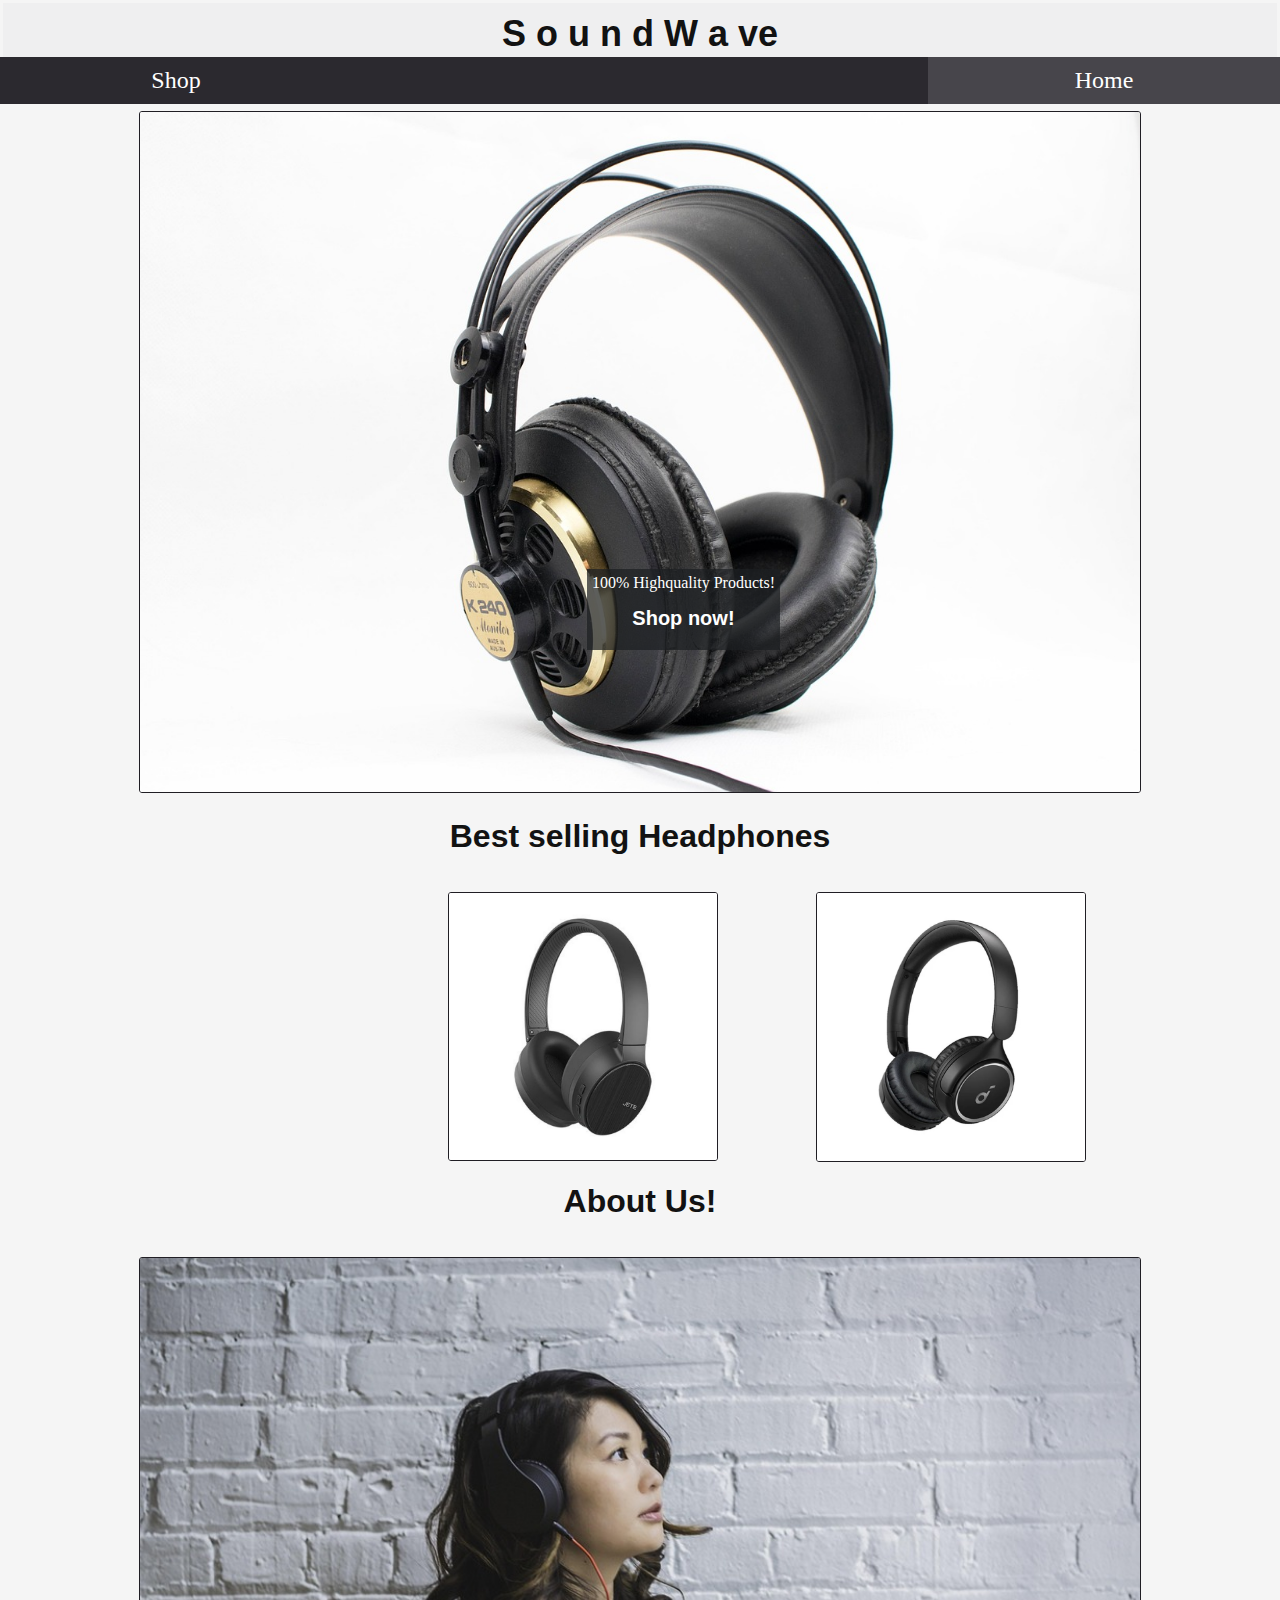
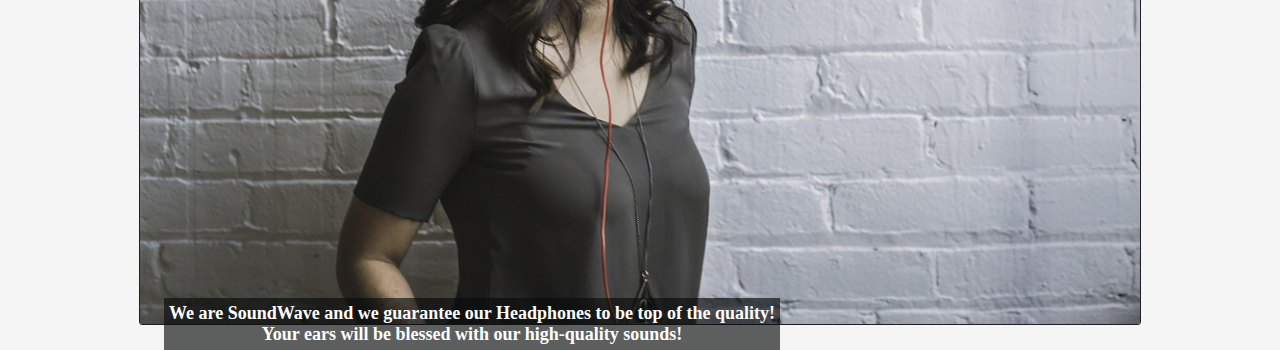
<file: index.html>
<!DOCTYPE html>
<html lang="en">

<head>
    <meta charset="UTF-8">
    <meta name="viewport" content="width=device-width, initial-scale=1.0">
    <link rel="stylesheet" href="style.css">
    <title>Quiz</title>
    <header>
        <center>
     <h2>S o u n d W a ve</h2>
            <ul class="navbar">
                <a href="index2.html">Shop</a>
                <a href="index.html" class="split" class="active">Home</a>
            </ul>
        </center>
    </header>
</head>

<body>
    <center>
            <img src="mainheadphone.jpg">
            <div class="box">
                <div class="center">100% Highquality Products!<br><button class="button"><b>Shop now!</b></button>
</div></div>
     </center>
     <h1>Best selling Headphones</h1>
     <center>
        <div class="container">
            <div class="img-box">
                <img src="2.jpeg" alt="A high quality Headphone of JETE 12 version, colored black" class="image">
                <div class="overlay">JETE 12 <br> 4.0 ★★★★☆ <br> Rp 520.000,00</div>
            </div>

                <div class="img-box">
                <img src="1.jpeg" alt="A high quality Headphone of H30i version, colored black" class="image">
                <div class="overlay">H30i <br> 3.0 ★★★☆☆ <br> Rp 400.000,00</div>
            </div>

        </div>
     </center>
     <h1>About Us!</h1>
     <center>
         <img src="test.jpg">
         <div class="box">
        <div class="center2"><b>We are SoundWave and we guarantee our Headphones to be top of the quality!<br>Your ears will be blessed with our high-quality sounds!</b></button>
     </div>
     </div>
    </center>
</body>

</html>
</file>
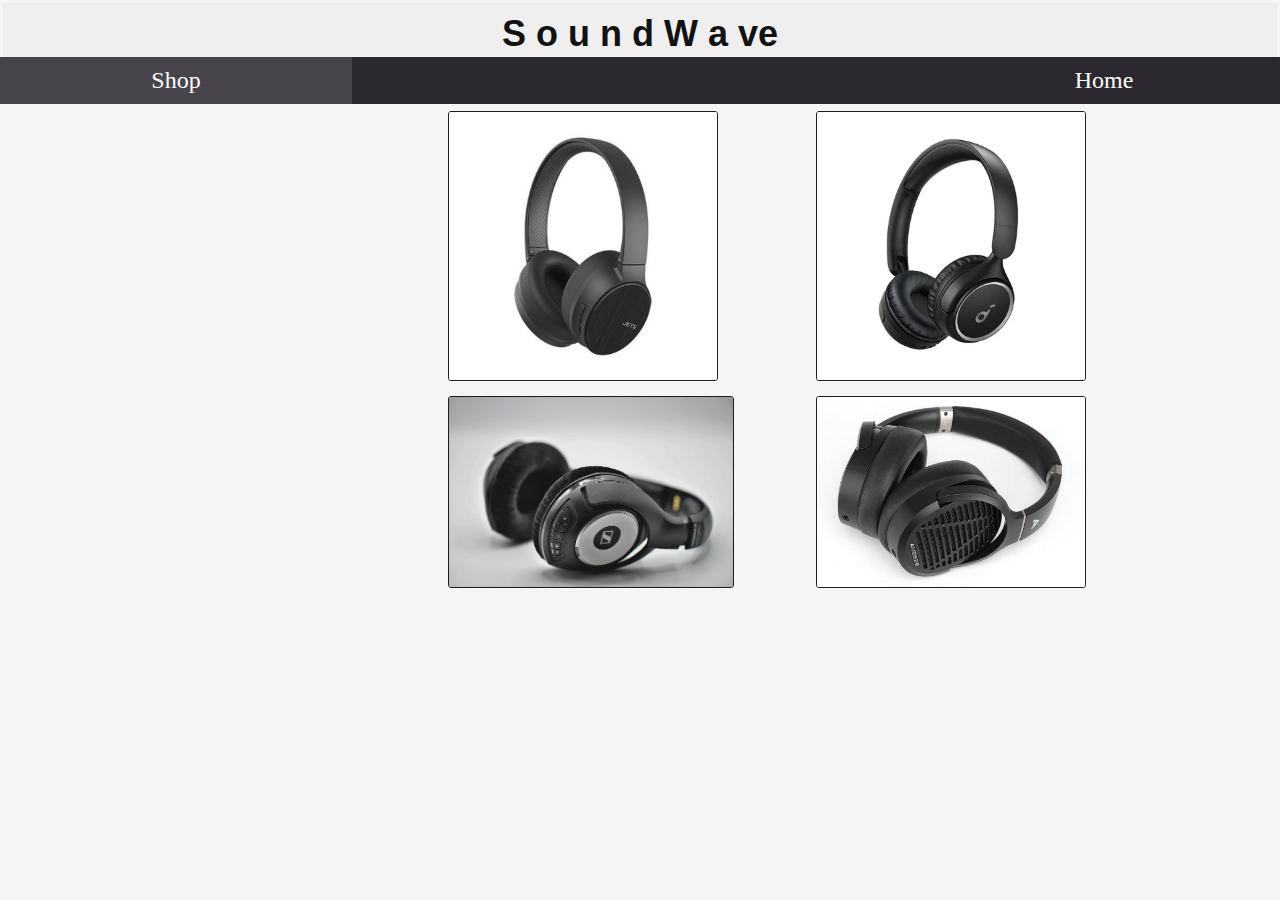
<file: index2.html>
<!DOCTYPE html>
<html lang="en">

<head>
    <meta charset="UTF-8">
    <meta name="viewport" content="width=device-width, initial-scale=1.0">
    <link rel="stylesheet" href="style2.css">
    <title>Quiz</title>
    <header>
        <center>
     <h2>S o u n d W a ve</h2>
            <ul class="navbar">
                <a href="index2.html" class="active">Shop</a>
                <a href="index.html" class="split" >Home</a>
            </ul>
        </center>
    </header>
</head>

<body>
         <center>
        <div class="container">
            <div class="img-box">
                <img src="2.jpeg" alt="A high quality Headphone of JETE 12 version, colored black" class="image">
                <div class="overlay">JETE 12 <br> 4.0 ★★★★☆ <br> Rp 520.000,00</div>
            </div>

                <div class="img-box">
                <img src="1.jpeg" alt="A high quality Headphone of H30i version, colored black" class="image">
                <div class="overlay">H30i <br> 3.0 ★★★☆☆ <br> Rp 400.000,00</div>
            </div>
            </div>
        <div class="container">
            <div class="img-box">
                <img src="headphone1.jpg" alt="A high quality Headphone of  Sennheiser version, colored black with white outer" class="image2">
                <div class="overlay2"> Sennheiser <br> 3.0 ★★★☆☆ <br> Rp 300.000,00</div>
            </div>

                <div class="img-box">
                <img src="headphone2.jpg" alt="A high quality Headphone of Audeze LCD-1 version, colored black with white compliments" class="image">
                <div class="overlay">Audeze LCD-1 <br> 5.0 ★★★★★ <br> Rp 350.000,00</div>
            </div>
        </div>
     </center>
</body>
</html>
</file>
<file: style.css>
header{
    text-align: center;
    font-size: x-large;
}

h1{
  text-align: center;
  color:rgb(16, 16, 26);
  font-family:'Times New Roman', Times, serif;
}

ul {
  list-style-type: none;
  margin: -8px;
  padding: -0px;
  overflow: hidden;
  background-color: #201e24f2;
}

ul a{
  float:left;
  display: block;
  color:white;
  text-align: center;
  padding: 10px 16px;
  text-decoration:none;
}

.navbar a{
width: 25%;
}

.navbar a:hover {
  background-color: #807c8b;
}

a.split{
  float:right;
  display: block;
  color:white;
  text-align: center;
  padding: 10px 16px;
  text-decoration: none;
    background-color:#47454b;
}

ul a.active {
    background-color:#47454b;
  }

img{
  object-fit: cover;
  border: 1.5px solid #201e24;
  border-radius: 3px;
  margin-top: 15px;
  padding: -30px;
  width: 1000px;
  height: auto;
}

body{
  background-color: whitesmoke;
}

.container {
  display: flex;
  margin-left: 370px;
  gap: 30px;
  position: relative;
}

.img-box {
  position: relative;
  width: 30%;
  margin-left: 70px;
}

.image {
  width: 100%;
  display: block;
}

.overlay {
  position: absolute;
  bottom: 0;
  left: 0;
  width: 100%;
  background: rgba(0, 0, 0, 0.7);
  color: white;
  padding: 1px;
  font-size: 15px;
  text-align: center;
  opacity: 0;
  transition: 0.5s ease;
}

.img-box:hover .overlay {
  opacity: 1;
}

.center{
  position: absolute;
  background-color: #1c1f22b6;
  bottom: 250px;
  right: 500px;
  color: white;
  font-family:'Times New Roman', Times, serif;
  padding: 5px;
}

.button{
  background-color: rgba(255, 255, 255, 0);
  border: none;
  color: white;
  padding: 15px 32px;
  text-align: center;
  text-decoration: none;
  display: inline-block;
  font-size: 20px;
  cursor: pointer;
  font-family:'Franklin Gothic Medium', 'Arial Narrow', Arial, sans-serif;
}

.button:hover {
  box-shadow:0 8px 16px 0 rgba(0,0,0,0.6);
}

h1{
    font-family:'Franklin Gothic Medium', 'Arial Narrow', Arial, sans-serif;
    color:rgb(18, 18, 18);
}

h2{
    font-family:'Franklin Gothic Medium', 'Arial Narrow', Arial, sans-serif;
    color:rgb(18, 18, 18);
    padding: 10px;
    margin: -5px -5px;
    margin-top: -5px;
    background-color: #eae9ec81;
}

.center2{
  position: absolute;
  background-color: #0a0c0da5;
  right: 500px;
  bottom: -1050px;
  color: white;
  font-family:'Times New Roman', Times, serif;
  padding: 5px;
  font-size:large;
}
</file>
<file: style2.css>
header{
    text-align: center;
    font-size: x-large;
}

h1{
  text-align: center;
  color:rgb(16, 16, 26);
  font-family:'Times New Roman', Times, serif;
}

ul {
  list-style-type: none;
  margin: -8px;
  padding: -0px;
  overflow: hidden;
  background-color: #201e24f2;
}

ul a{
  float:left;
  display: block;
  color:white;
  text-align: center;
  padding: 10px 16px;
  text-decoration:none;
}

.navbar a{
width: 25%;
}

.navbar a:hover {
  background-color: #807c8b;
}

a.split{
  float:right;
  display: block;
  color:white;
  text-align: center;
  padding: 10px 16px;
  text-decoration: none;
}

ul a.active {
    background-color:#47454b;
  }

img{
  object-fit: cover;
  border: 1.5px solid #201e24;
  border-radius: 3px;
  margin-top: 15px;
  padding: -30px;
  width: 1000px;
  height: auto;
}

body{
  background-color: whitesmoke;
}

.container {
  display: flex;
  margin-left: 370px;
  gap: 30px;
  position: relative;
}

.img-box {
  position: relative;
  width: 30%;
  margin-left: 70px;
}

.image {
  width: 100%;
  display: block;
}

.image2 {
  width: 106%;
  display: block;
}

.overlay {
  position: absolute;
  bottom: 0;
  left: 0;
  width: 100%;
  background: rgba(0, 0, 0, 0.7);
  color: white;
  padding: 1px;
  font-size: 15px;
  text-align: center;
  opacity: 0;
  transition: 0.5s ease;
}

.overlay2 {
  position: absolute;
  bottom: 0;
  left: 0;
  width: 106%;
  background: rgba(0, 0, 0, 0.7);
  color: white;
  padding: 1px;
  font-size: 13px;
  text-align: center;
  opacity: 0;
  transition: 0.5s ease;
}

.img-box:hover .overlay2 {
  opacity: 1;
}

.img-box:hover .overlay {
  opacity: 1;
}

h1{
    font-family:'Franklin Gothic Medium', 'Arial Narrow', Arial, sans-serif;
    color:rgb(18, 18, 18);
}

h2{
    font-family:'Franklin Gothic Medium', 'Arial Narrow', Arial, sans-serif;
    color:rgb(18, 18, 18);
    padding: 10px;
    margin: -5px -5px;
    margin-top: -5px;
    background-color: #eae9ec81;
}
</file>
